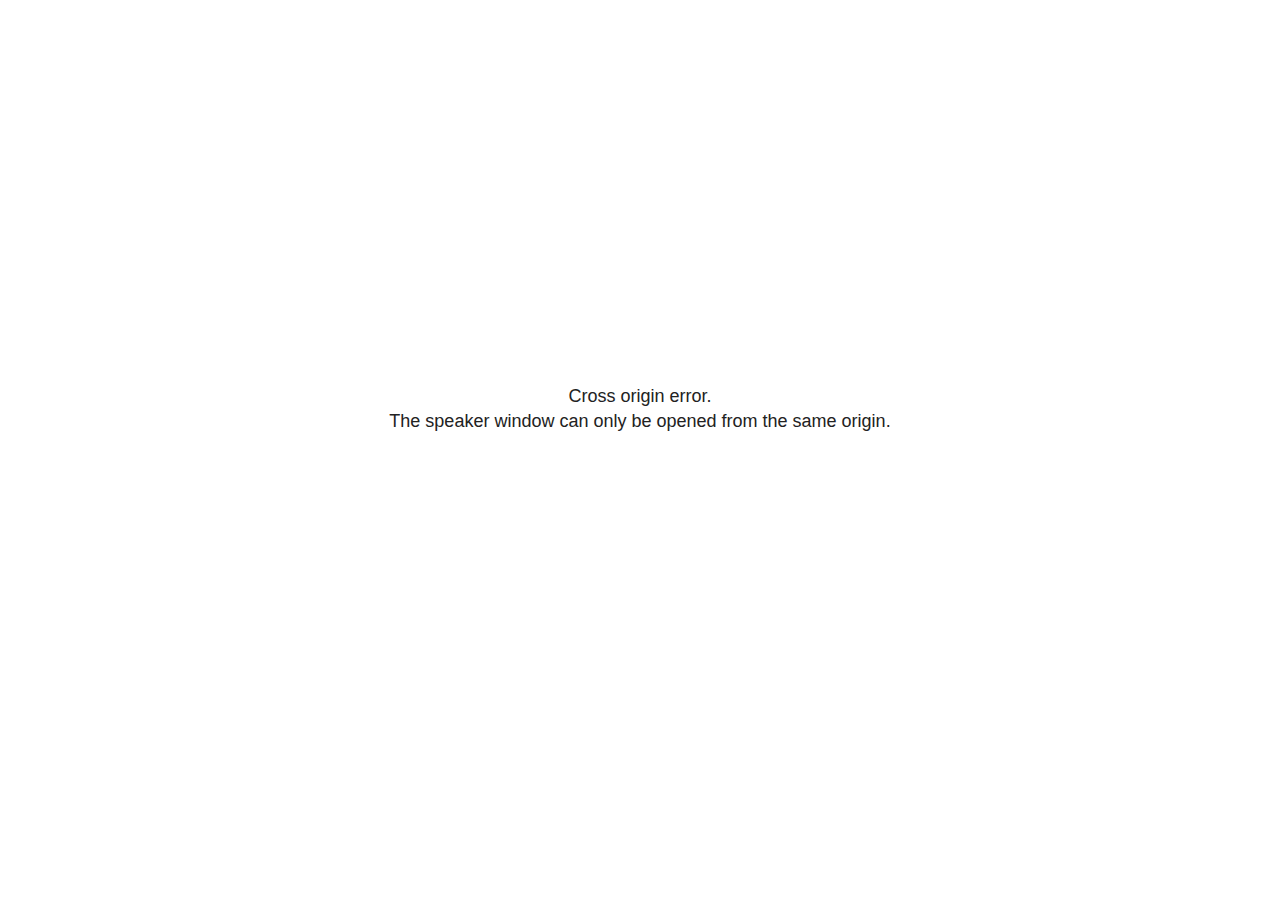
<file: containers_ls6_files/libs/revealjs/plugin/notes/speaker-view.html>
<!--
	NOTE: You need to build the notes plugin after making changes to this file.
-->
<html lang="en">
	<head>
		<meta charset="utf-8">

		<title>reveal.js - Speaker View</title>

		<style>
			body {
				font-family: Helvetica;
				font-size: 18px;
			}

			#current-slide,
			#upcoming-slide,
			#speaker-controls {
				padding: 6px;
				box-sizing: border-box;
				-moz-box-sizing: border-box;
			}

			#current-slide iframe,
			#upcoming-slide iframe {
				width: 100%;
				height: 100%;
				border: 1px solid #ddd;
			}

			#current-slide .label,
			#upcoming-slide .label {
				position: absolute;
				top: 10px;
				left: 10px;
				z-index: 2;
			}

			#connection-status {
				position: absolute;
				top: 0;
				left: 0;
				width: 100%;
				height: 100%;
				z-index: 20;
				padding: 30% 20% 20% 20%;
				font-size: 18px;
				color: #222;
				background: #fff;
				text-align: center;
				box-sizing: border-box;
				line-height: 1.4;
			}

			.overlay-element {
				height: 34px;
				line-height: 34px;
				padding: 0 10px;
				text-shadow: none;
				background: rgba( 220, 220, 220, 0.8 );
				color: #222;
				font-size: 14px;
			}

			.overlay-element.interactive:hover {
				background: rgba( 220, 220, 220, 1 );
			}

			#current-slide {
				position: absolute;
				width: 60%;
				height: 100%;
				top: 0;
				left: 0;
				padding-right: 0;
			}

			#upcoming-slide {
				position: absolute;
				width: 40%;
				height: 40%;
				right: 0;
				top: 0;
			}

			/* Speaker controls */
			#speaker-controls {
				position: absolute;
				top: 40%;
				right: 0;
				width: 40%;
				height: 60%;
				overflow: auto;
				font-size: 18px;
			}

				.speaker-controls-time.hidden,
				.speaker-controls-notes.hidden {
					display: none;
				}

				.speaker-controls-time .label,
				.speaker-controls-pace .label,
				.speaker-controls-notes .label {
					text-transform: uppercase;
					font-weight: normal;
					font-size: 0.66em;
					color: #666;
					margin: 0;
				}

				.speaker-controls-time, .speaker-controls-pace {
					border-bottom: 1px solid rgba( 200, 200, 200, 0.5 );
					margin-bottom: 10px;
					padding: 10px 16px;
					padding-bottom: 20px;
					cursor: pointer;
				}

				.speaker-controls-time .reset-button {
					opacity: 0;
					float: right;
					color: #666;
					text-decoration: none;
				}
				.speaker-controls-time:hover .reset-button {
					opacity: 1;
				}

				.speaker-controls-time .timer,
				.speaker-controls-time .clock {
					width: 50%;
				}

				.speaker-controls-time .timer,
				.speaker-controls-time .clock,
				.speaker-controls-time .pacing .hours-value,
				.speaker-controls-time .pacing .minutes-value,
				.speaker-controls-time .pacing .seconds-value {
					font-size: 1.9em;
				}

				.speaker-controls-time .timer {
					float: left;
				}

				.speaker-controls-time .clock {
					float: right;
					text-align: right;
				}

				.speaker-controls-time span.mute {
					opacity: 0.3;
				}

				.speaker-controls-time .pacing-title {
					margin-top: 5px;
				}

				.speaker-controls-time .pacing.ahead {
					color: blue;
				}

				.speaker-controls-time .pacing.on-track {
					color: green;
				}

				.speaker-controls-time .pacing.behind {
					color: red;
				}

				.speaker-controls-notes {
					padding: 10px 16px;
				}

				.speaker-controls-notes .value {
					margin-top: 5px;
					line-height: 1.4;
					font-size: 1.2em;
				}

			/* Layout selector */
			#speaker-layout {
				position: absolute;
				top: 10px;
				right: 10px;
				color: #222;
				z-index: 10;
			}
				#speaker-layout select {
					position: absolute;
					width: 100%;
					height: 100%;
					top: 0;
					left: 0;
					border: 0;
					box-shadow: 0;
					cursor: pointer;
					opacity: 0;

					font-size: 1em;
					background-color: transparent;

					-moz-appearance: none;
					-webkit-appearance: none;
					-webkit-tap-highlight-color: rgba(0, 0, 0, 0);
				}

				#speaker-layout select:focus {
					outline: none;
					box-shadow: none;
				}

			.clear {
				clear: both;
			}

			/* Speaker layout: Wide */
			body[data-speaker-layout="wide"] #current-slide,
			body[data-speaker-layout="wide"] #upcoming-slide {
				width: 50%;
				height: 45%;
				padding: 6px;
			}

			body[data-speaker-layout="wide"] #current-slide {
				top: 0;
				left: 0;
			}

			body[data-speaker-layout="wide"] #upcoming-slide {
				top: 0;
				left: 50%;
			}

			body[data-speaker-layout="wide"] #speaker-controls {
				top: 45%;
				left: 0;
				width: 100%;
				height: 50%;
				font-size: 1.25em;
			}

			/* Speaker layout: Tall */
			body[data-speaker-layout="tall"] #current-slide,
			body[data-speaker-layout="tall"] #upcoming-slide {
				width: 45%;
				height: 50%;
				padding: 6px;
			}

			body[data-speaker-layout="tall"] #current-slide {
				top: 0;
				left: 0;
			}

			body[data-speaker-layout="tall"] #upcoming-slide {
				top: 50%;
				left: 0;
			}

			body[data-speaker-layout="tall"] #speaker-controls {
				padding-top: 40px;
				top: 0;
				left: 45%;
				width: 55%;
				height: 100%;
				font-size: 1.25em;
			}

			/* Speaker layout: Notes only */
			body[data-speaker-layout="notes-only"] #current-slide,
			body[data-speaker-layout="notes-only"] #upcoming-slide {
				display: none;
			}

			body[data-speaker-layout="notes-only"] #speaker-controls {
				padding-top: 40px;
				top: 0;
				left: 0;
				width: 100%;
				height: 100%;
				font-size: 1.25em;
			}

			@media screen and (max-width: 1080px) {
				body[data-speaker-layout="default"] #speaker-controls {
					font-size: 16px;
				}
			}

			@media screen and (max-width: 900px) {
				body[data-speaker-layout="default"] #speaker-controls {
					font-size: 14px;
				}
			}

			@media screen and (max-width: 800px) {
				body[data-speaker-layout="default"] #speaker-controls {
					font-size: 12px;
				}
			}

		</style>
	</head>

	<body>

		<div id="connection-status">Loading speaker view...</div>

		<div id="current-slide"></div>
		<div id="upcoming-slide"><span class="overlay-element label">Upcoming</span></div>
		<div id="speaker-controls">
			<div class="speaker-controls-time">
				<h4 class="label">Time <span class="reset-button">Click to Reset</span></h4>
				<div class="clock">
					<span class="clock-value">0:00 AM</span>
				</div>
				<div class="timer">
					<span class="hours-value">00</span><span class="minutes-value">:00</span><span class="seconds-value">:00</span>
				</div>
				<div class="clear"></div>

				<h4 class="label pacing-title" style="display: none">Pacing – Time to finish current slide</h4>
				<div class="pacing" style="display: none">
					<span class="hours-value">00</span><span class="minutes-value">:00</span><span class="seconds-value">:00</span>
				</div>
			</div>

			<div class="speaker-controls-notes hidden">
				<h4 class="label">Notes</h4>
				<div class="value"></div>
			</div>
		</div>
		<div id="speaker-layout" class="overlay-element interactive">
			<span class="speaker-layout-label"></span>
			<select class="speaker-layout-dropdown"></select>
		</div>

		<script>

			(function() {

				var notes,
					notesValue,
					currentState,
					currentSlide,
					upcomingSlide,
					layoutLabel,
					layoutDropdown,
					pendingCalls = {},
					lastRevealApiCallId = 0,
					connected = false

				var connectionStatus = document.querySelector( '#connection-status' );

				var SPEAKER_LAYOUTS = {
					'default': 'Default',
					'wide': 'Wide',
					'tall': 'Tall',
					'notes-only': 'Notes only'
				};

				setupLayout();

				let openerOrigin;

				try {
					openerOrigin = window.opener.location.origin;
				}
				catch ( error ) { console.warn( error ) }

				// In order to prevent XSS, the speaker view will only run if its
				// opener has the same origin as itself
				if( window.location.origin !== openerOrigin ) {
					connectionStatus.innerHTML = 'Cross origin error.<br>The speaker window can only be opened from the same origin.';
					return;
				}

				var connectionTimeout = setTimeout( function() {
					connectionStatus.innerHTML = 'Error connecting to main window.<br>Please try closing and reopening the speaker view.';
				}, 5000 );

				window.addEventListener( 'message', function( event ) {

					// Validate the origin of all messages to avoid parsing messages
					// that aren't meant for us. Ignore when running off file:// so
					// that the speaker view continues to work without a web server.
					if( window.location.origin !== event.origin && window.location.origin !== 'file://' ) {
						return
					}

					clearTimeout( connectionTimeout );
					connectionStatus.style.display = 'none';

					var data = JSON.parse( event.data );

					// The overview mode is only useful to the reveal.js instance
					// where navigation occurs so we don't sync it
					if( data.state ) delete data.state.overview;

					// Messages sent by the notes plugin inside of the main window
					if( data && data.namespace === 'reveal-notes' ) {
						if( data.type === 'connect' ) {
							handleConnectMessage( data );
						}
						else if( data.type === 'state' ) {
							handleStateMessage( data );
						}
						else if( data.type === 'return' ) {
							pendingCalls[data.callId](data.result);
							delete pendingCalls[data.callId];
						}
					}
					// Messages sent by the reveal.js inside of the current slide preview
					else if( data && data.namespace === 'reveal' ) {
						if( /ready/.test( data.eventName ) ) {
							// Send a message back to notify that the handshake is complete
							window.opener.postMessage( JSON.stringify({ namespace: 'reveal-notes', type: 'connected'} ), '*' );
						}
						else if( /slidechanged|fragmentshown|fragmenthidden|paused|resumed/.test( data.eventName ) && currentState !== JSON.stringify( data.state ) ) {

							dispatchStateToMainWindow( data.state );

						}
					}

				} );

				/**
				 * Updates the presentation in the main window to match the state
				 * of the presentation in the notes window.
				 */
				const dispatchStateToMainWindow = debounce(( state ) => {
					window.opener.postMessage( JSON.stringify({ method: 'setState', args: [ state ]} ), '*' );
				}, 500);

				/**
				 * Asynchronously calls the Reveal.js API of the main frame.
				 */
				function callRevealApi( methodName, methodArguments, callback ) {

					var callId = ++lastRevealApiCallId;
					pendingCalls[callId] = callback;
					window.opener.postMessage( JSON.stringify( {
						namespace: 'reveal-notes',
						type: 'call',
						callId: callId,
						methodName: methodName,
						arguments: methodArguments
					} ), '*' );

				}

				/**
				 * Called when the main window is trying to establish a
				 * connection.
				 */
				function handleConnectMessage( data ) {

					if( connected === false ) {
						connected = true;

						setupIframes( data );
						setupKeyboard();
						setupNotes();
						setupTimer();
						setupHeartbeat();
					}

				}

				/**
				 * Called when the main window sends an updated state.
				 */
				function handleStateMessage( data ) {

					// Store the most recently set state to avoid circular loops
					// applying the same state
					currentState = JSON.stringify( data.state );

					// No need for updating the notes in case of fragment changes
					if ( data.notes ) {
						notes.classList.remove( 'hidden' );
						notesValue.style.whiteSpace = data.whitespace;
						if( data.markdown ) {
							notesValue.innerHTML = marked( data.notes );
						}
						else {
							notesValue.innerHTML = data.notes;
						}
					}
					else {
						notes.classList.add( 'hidden' );
					}

					// Update the note slides
					currentSlide.contentWindow.postMessage( JSON.stringify({ method: 'setState', args: [ data.state ] }), '*' );
					upcomingSlide.contentWindow.postMessage( JSON.stringify({ method: 'setState', args: [ data.state ] }), '*' );
					upcomingSlide.contentWindow.postMessage( JSON.stringify({ method: 'next' }), '*' );

				}

				// Limit to max one state update per X ms
				handleStateMessage = debounce( handleStateMessage, 200 );

				/**
				 * Forward keyboard events to the current slide window.
				 * This enables keyboard events to work even if focus
				 * isn't set on the current slide iframe.
				 *
				 * Block F5 default handling, it reloads and disconnects
				 * the speaker notes window.
				 */
				function setupKeyboard() {

					document.addEventListener( 'keydown', function( event ) {
						if( event.keyCode === 116 || ( event.metaKey && event.keyCode === 82 ) ) {
							event.preventDefault();
							return false;
						}
						currentSlide.contentWindow.postMessage( JSON.stringify({ method: 'triggerKey', args: [ event.keyCode ] }), '*' );
					} );

				}

				/**
				 * Creates the preview iframes.
				 */
				function setupIframes( data ) {

					var params = [
						'receiver',
						'progress=false',
						'history=false',
						'transition=none',
						'autoSlide=0',
						'backgroundTransition=none'
					].join( '&' );

					var urlSeparator = /\?/.test(data.url) ? '&' : '?';
					var hash = '#/' + data.state.indexh + '/' + data.state.indexv;
					var currentURL = data.url + urlSeparator + params + '&scrollActivationWidth=false&postMessageEvents=true' + hash;
					var upcomingURL = data.url + urlSeparator + params + '&scrollActivationWidth=false&controls=false' + hash;

					currentSlide = document.createElement( 'iframe' );
					currentSlide.setAttribute( 'width', 1280 );
					currentSlide.setAttribute( 'height', 1024 );
					currentSlide.setAttribute( 'src', currentURL );
					document.querySelector( '#current-slide' ).appendChild( currentSlide );

					upcomingSlide = document.createElement( 'iframe' );
					upcomingSlide.setAttribute( 'width', 640 );
					upcomingSlide.setAttribute( 'height', 512 );
					upcomingSlide.setAttribute( 'src', upcomingURL );
					document.querySelector( '#upcoming-slide' ).appendChild( upcomingSlide );

				}

				/**
				 * Setup the notes UI.
				 */
				function setupNotes() {

					notes = document.querySelector( '.speaker-controls-notes' );
					notesValue = document.querySelector( '.speaker-controls-notes .value' );

				}

				/**
				 * We send out a heartbeat at all times to ensure we can
				 * reconnect with the main presentation window after reloads.
				 */
				function setupHeartbeat() {

					setInterval( () => {
						window.opener.postMessage( JSON.stringify({ namespace: 'reveal-notes', type: 'heartbeat'} ), '*' );
					}, 1000 );

				}

				function getTimings( callback ) {

					callRevealApi( 'getSlidesAttributes', [], function ( slideAttributes ) {
						callRevealApi( 'getConfig', [], function ( config ) {
							var totalTime = config.totalTime;
							var minTimePerSlide = config.minimumTimePerSlide || 0;
							var defaultTiming = config.defaultTiming;
							if ((defaultTiming == null) && (totalTime == null)) {
								callback(null);
								return;
							}
							// Setting totalTime overrides defaultTiming
							if (totalTime) {
								defaultTiming = 0;
							}
							var timings = [];
							for ( var i in slideAttributes ) {
								var slide = slideAttributes[ i ];
								var timing = defaultTiming;
								if( slide.hasOwnProperty( 'data-timing' )) {
									var t = slide[ 'data-timing' ];
									timing = parseInt(t);
									if( isNaN(timing) ) {
										console.warn("Could not parse timing '" + t + "' of slide " + i + "; using default of " + defaultTiming);
										timing = defaultTiming;
									}
								}
								timings.push(timing);
							}
							if ( totalTime ) {
								// After we've allocated time to individual slides, we summarize it and
								// subtract it from the total time
								var remainingTime = totalTime - timings.reduce( function(a, b) { return a + b; }, 0 );
								// The remaining time is divided by the number of slides that have 0 seconds
								// allocated at the moment, giving the average time-per-slide on the remaining slides
								var remainingSlides = (timings.filter( function(x) { return x == 0 }) ).length
								var timePerSlide = Math.round( remainingTime / remainingSlides, 0 )
								// And now we replace every zero-value timing with that average
								timings = timings.map( function(x) { return (x==0 ? timePerSlide : x) } );
							}
							var slidesUnderMinimum = timings.filter( function(x) { return (x < minTimePerSlide) } ).length
							if ( slidesUnderMinimum ) {
								message = "The pacing time for " + slidesUnderMinimum + " slide(s) is under the configured minimum of " + minTimePerSlide + " seconds. Check the data-timing attribute on individual slides, or consider increasing the totalTime or minimumTimePerSlide configuration options (or removing some slides).";
								alert(message);
							}
							callback( timings );
						} );
					} );

				}

				/**
				 * Return the number of seconds allocated for presenting
				 * all slides up to and including this one.
				 */
				function getTimeAllocated( timings, callback ) {

					callRevealApi( 'getSlidePastCount', [], function ( currentSlide ) {
						var allocated = 0;
						for (var i in timings.slice(0, currentSlide + 1)) {
							allocated += timings[i];
						}
						callback( allocated );
					} );

				}

				/**
				 * Create the timer and clock and start updating them
				 * at an interval.
				 */
				function setupTimer() {

					var start = new Date(),
					timeEl = document.querySelector( '.speaker-controls-time' ),
					clockEl = timeEl.querySelector( '.clock-value' ),
					hoursEl = timeEl.querySelector( '.hours-value' ),
					minutesEl = timeEl.querySelector( '.minutes-value' ),
					secondsEl = timeEl.querySelector( '.seconds-value' ),
					pacingTitleEl = timeEl.querySelector( '.pacing-title' ),
					pacingEl = timeEl.querySelector( '.pacing' ),
					pacingHoursEl = pacingEl.querySelector( '.hours-value' ),
					pacingMinutesEl = pacingEl.querySelector( '.minutes-value' ),
					pacingSecondsEl = pacingEl.querySelector( '.seconds-value' );

					var timings = null;
					getTimings( function ( _timings ) {

						timings = _timings;
						if (_timings !== null) {
							pacingTitleEl.style.removeProperty('display');
							pacingEl.style.removeProperty('display');
						}

						// Update once directly
						_updateTimer();

						// Then update every second
						setInterval( _updateTimer, 1000 );

					} );


					function _resetTimer() {

						if (timings == null) {
							start = new Date();
							_updateTimer();
						}
						else {
							// Reset timer to beginning of current slide
							getTimeAllocated( timings, function ( slideEndTimingSeconds ) {
								var slideEndTiming = slideEndTimingSeconds * 1000;
								callRevealApi( 'getSlidePastCount', [], function ( currentSlide ) {
									var currentSlideTiming = timings[currentSlide] * 1000;
									var previousSlidesTiming = slideEndTiming - currentSlideTiming;
									var now = new Date();
									start = new Date(now.getTime() - previousSlidesTiming);
									_updateTimer();
								} );
							} );
						}

					}

					timeEl.addEventListener( 'click', function() {
						_resetTimer();
						return false;
					} );

					function _displayTime( hrEl, minEl, secEl, time) {

						var sign = Math.sign(time) == -1 ? "-" : "";
						time = Math.abs(Math.round(time / 1000));
						var seconds = time % 60;
						var minutes = Math.floor( time / 60 ) % 60 ;
						var hours = Math.floor( time / ( 60 * 60 )) ;
						hrEl.innerHTML = sign + zeroPadInteger( hours );
						if (hours == 0) {
							hrEl.classList.add( 'mute' );
						}
						else {
							hrEl.classList.remove( 'mute' );
						}
						minEl.innerHTML = ':' + zeroPadInteger( minutes );
						if (hours == 0 && minutes == 0) {
							minEl.classList.add( 'mute' );
						}
						else {
							minEl.classList.remove( 'mute' );
						}
						secEl.innerHTML = ':' + zeroPadInteger( seconds );
					}

					function _updateTimer() {

						var diff, hours, minutes, seconds,
						now = new Date();

						diff = now.getTime() - start.getTime();

						clockEl.innerHTML = now.toLocaleTimeString( 'en-US', { hour12: true, hour: '2-digit', minute:'2-digit' } );
						_displayTime( hoursEl, minutesEl, secondsEl, diff );
						if (timings !== null) {
							_updatePacing(diff);
						}

					}

					function _updatePacing(diff) {

						getTimeAllocated( timings, function ( slideEndTimingSeconds ) {
							var slideEndTiming = slideEndTimingSeconds * 1000;

							callRevealApi( 'getSlidePastCount', [], function ( currentSlide ) {
								var currentSlideTiming = timings[currentSlide] * 1000;
								var timeLeftCurrentSlide = slideEndTiming - diff;
								if (timeLeftCurrentSlide < 0) {
									pacingEl.className = 'pacing behind';
								}
								else if (timeLeftCurrentSlide < currentSlideTiming) {
									pacingEl.className = 'pacing on-track';
								}
								else {
									pacingEl.className = 'pacing ahead';
								}
								_displayTime( pacingHoursEl, pacingMinutesEl, pacingSecondsEl, timeLeftCurrentSlide );
							} );
						} );
					}

				}

				/**
				 * Sets up the speaker view layout and layout selector.
				 */
				function setupLayout() {

					layoutDropdown = document.querySelector( '.speaker-layout-dropdown' );
					layoutLabel = document.querySelector( '.speaker-layout-label' );

					// Render the list of available layouts
					for( var id in SPEAKER_LAYOUTS ) {
						var option = document.createElement( 'option' );
						option.setAttribute( 'value', id );
						option.textContent = SPEAKER_LAYOUTS[ id ];
						layoutDropdown.appendChild( option );
					}

					// Monitor the dropdown for changes
					layoutDropdown.addEventListener( 'change', function( event ) {

						setLayout( layoutDropdown.value );

					}, false );

					// Restore any currently persisted layout
					setLayout( getLayout() );

				}

				/**
				 * Sets a new speaker view layout. The layout is persisted
				 * in local storage.
				 */
				function setLayout( value ) {

					var title = SPEAKER_LAYOUTS[ value ];

					layoutLabel.innerHTML = 'Layout' + ( title ? ( ': ' + title ) : '' );
					layoutDropdown.value = value;

					document.body.setAttribute( 'data-speaker-layout', value );

					// Persist locally
					if( supportsLocalStorage() ) {
						window.localStorage.setItem( 'reveal-speaker-layout', value );
					}

				}

				/**
				 * Returns the ID of the most recently set speaker layout
				 * or our default layout if none has been set.
				 */
				function getLayout() {

					if( supportsLocalStorage() ) {
						var layout = window.localStorage.getItem( 'reveal-speaker-layout' );
						if( layout ) {
							return layout;
						}
					}

					// Default to the first record in the layouts hash
					for( var id in SPEAKER_LAYOUTS ) {
						return id;
					}

				}

				function supportsLocalStorage() {

					try {
						localStorage.setItem('test', 'test');
						localStorage.removeItem('test');
						return true;
					}
					catch( e ) {
						return false;
					}

				}

				function zeroPadInteger( num ) {

					var str = '00' + parseInt( num );
					return str.substring( str.length - 2 );

				}

				/**
				 * Limits the frequency at which a function can be called.
				 */
				function debounce( fn, ms ) {

					var lastTime = 0,
						timeout;

					return function() {

						var args = arguments;
						var context = this;

						clearTimeout( timeout );

						var timeSinceLastCall = Date.now() - lastTime;
						if( timeSinceLastCall > ms ) {
							fn.apply( context, args );
							lastTime = Date.now();
						}
						else {
							timeout = setTimeout( function() {
								fn.apply( context, args );
								lastTime = Date.now();
							}, ms - timeSinceLastCall );
						}

					}

				}

			})();

		</script>
	</body>
</html>
</file>
